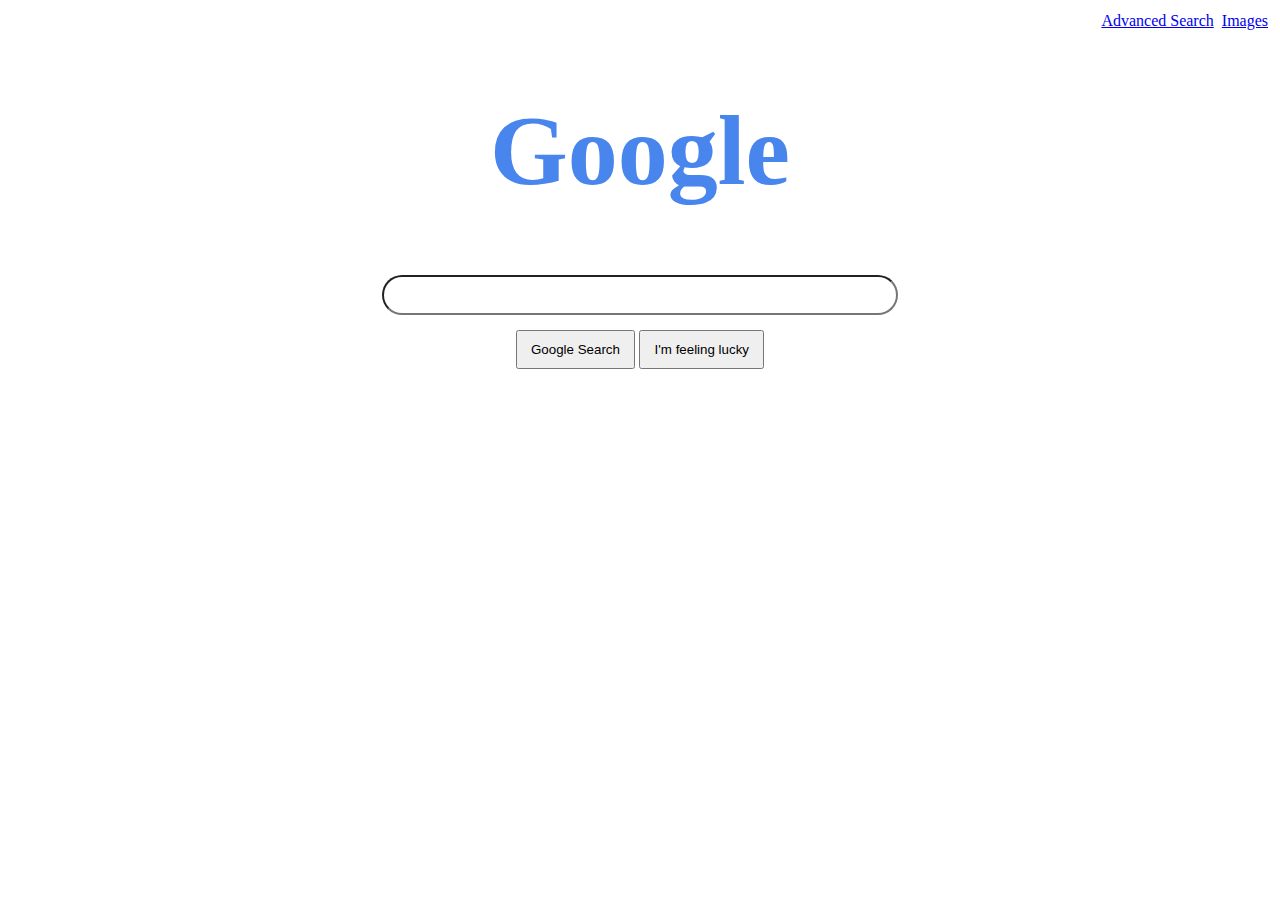
<file: index.html>
<!DOCTYPE html>
<html lang="en">
    <head>
        <title>Search</title>
        <link rel="stylesheet" href="index.css">
    </head>
    <body>
        <a href="imageSearch.html" id="links">Images</a>
        <a href="advancedSearch.html" id="links">Advanced Search</a>
        <br>
        <h1>Google</h1>
        <form action="https://google.com/search">
            <input class="searchBar" type="text" name="q">
            <br>
            <input type="submit" value="Google Search" class="button">
            <input type="submit" name="btnI" value="I'm feeling lucky" class="button">
        </form>

    </body>
</html>
</file>
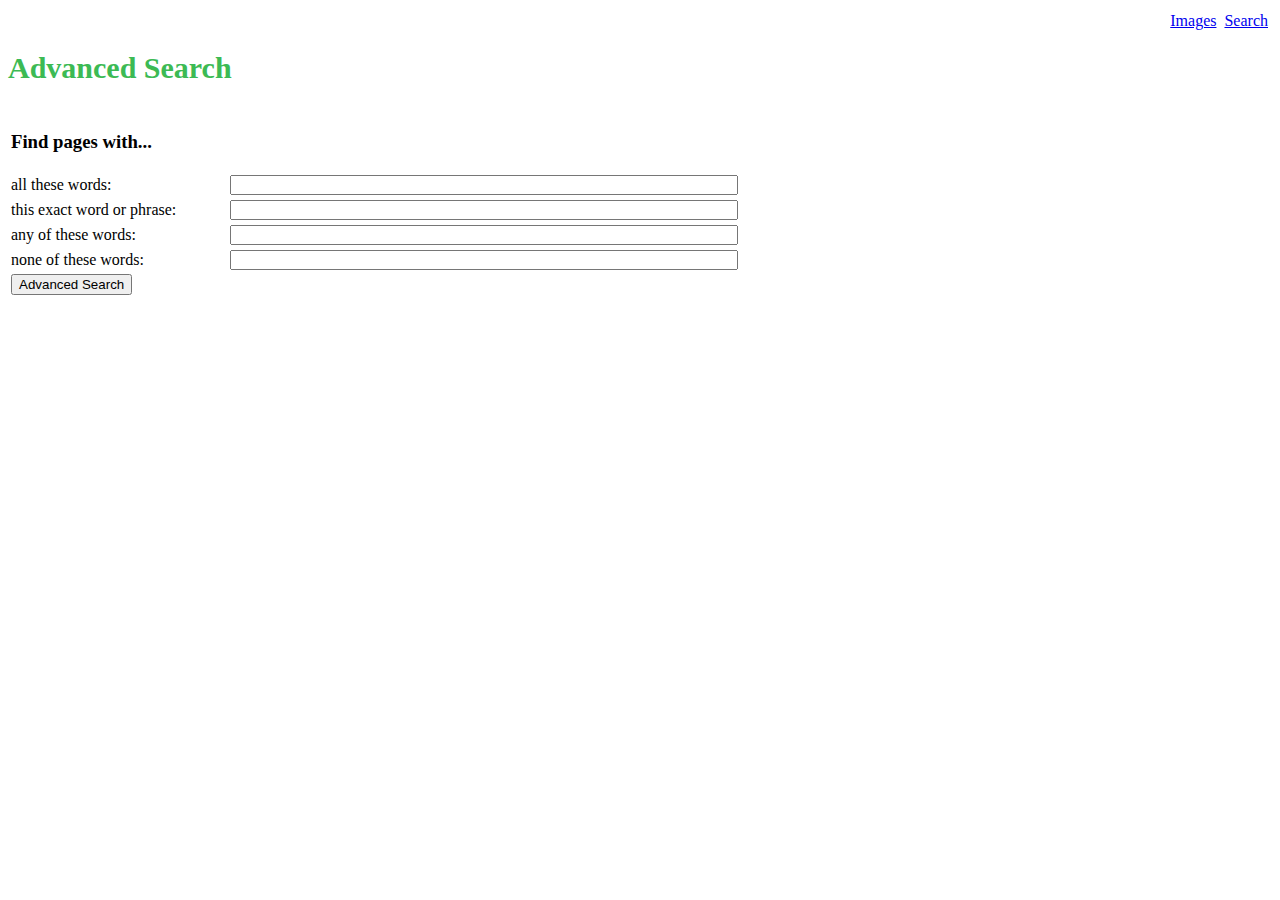
<file: advancedSearch.html>
<!DOCTYPE html>
<html lang="en">
    <head>
        <title>Search</title>
        <link rel="stylesheet" href="index.css">
    </head>
    <body>
        <a href="index.html" id="links">Search</a>
        <a href="imageSearch.html" id="links">Images</a>
        <br>
        <h2>Advanced Search</h2>
        <form action="https://google.com/search" class="advanced">
            <table>
                <tr>
                    <td><h3>Find pages with...</h3></td>
                </tr>
                <tr>
                    <td><label class="advancedText" for="allWords">all these words:</label></td>
                    <td><input class="advancedSearch" type="text" name="as_q"></td>
                </tr>
                <tr>
                    <td><label class="advancedText" for="exactWords">this exact word or phrase:</label></td>
                    <td><input class="advancedSearch" type="text" name="as_epq"></td>
                </tr>
                <tr>
                    <td><label class="advancedText" for="anyWords">any of these words:</label></td>
                    <td><input class="advancedSearch" type="text" name="as_oq"></td>
                </tr>
                <tr>
                    <td><label class="advancedText" for="noneWords">none of these words:</label></td>
                    <td><input class="advancedSearch" type="text" name="as_eq"></td>
                </tr>
                <tr>
                    <td><input type="submit" value="Advanced Search"></td>
                </tr>
            </table>
        </form>
    </body>
</html>
</file>
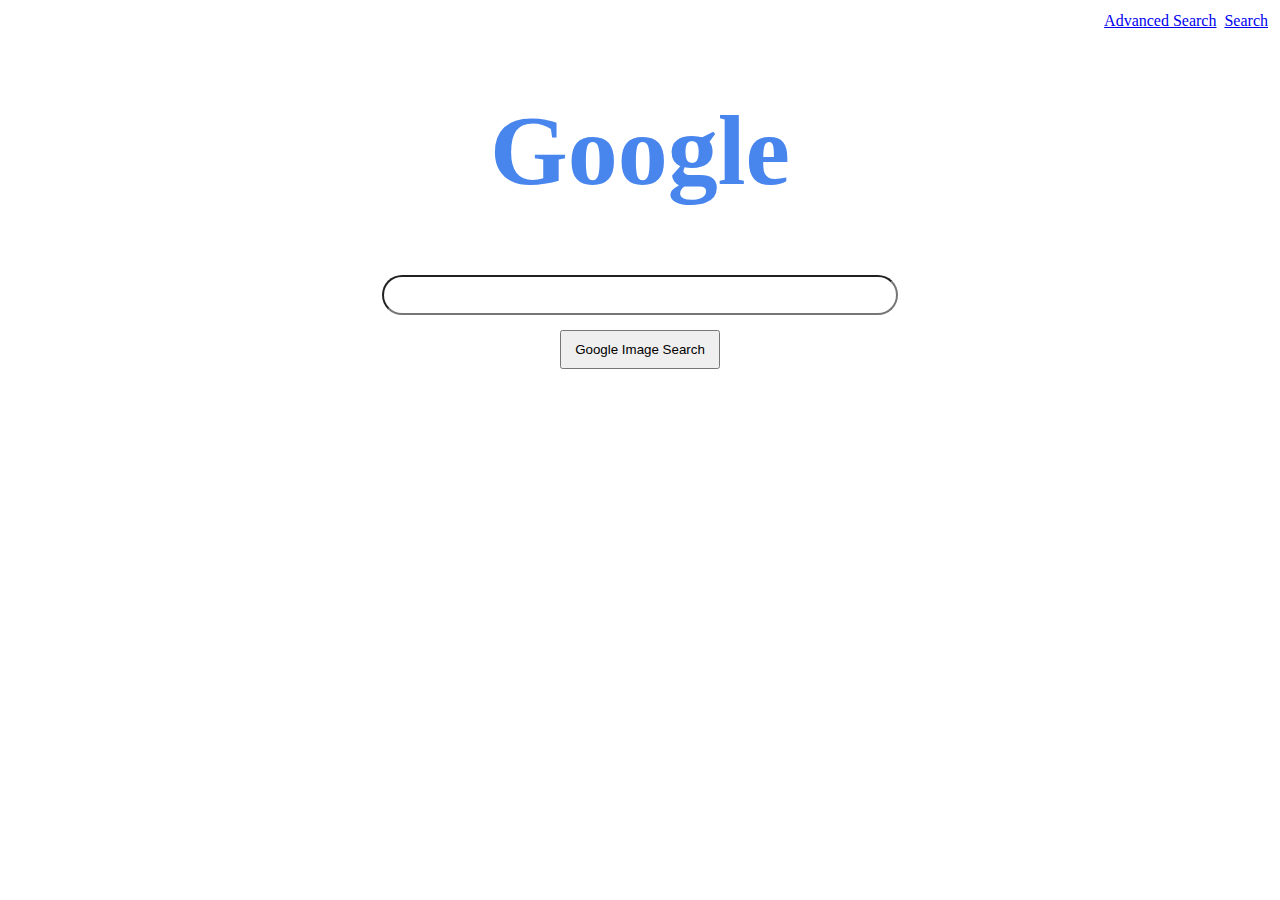
<file: imageSearch.html>
<!DOCTYPE html>
<html lang="en">
    <head>
        <title>Search</title>
        <link rel="stylesheet" href="index.css">
    </head>
    <body>
        <a href="index.html" id="links">Search</a>
        <a href="advancedSearch.html" id="links">Advanced Search</a>
        <br>
        <h1>Google</h1>
        <form action="https://google.com/search">
            <input class="searchBar"type="text" name="q">
            <input type="hidden" name="tbm" value="isch">
            <br>
            <input type="submit" value="Google Image Search" class="button">
        </form>
    </body>
</html>
</file>
<file: index.css>
h1 {
    text-align: center;
    font-size: 100px;
    color: #4885ed;
}
h2 {
    text-align: left;
    font-size: 30px;
    color: #3cba54;
}
form {
    text-align: center;
}

#links {
    text-align: right;
    float: right;
    padding: 0.25em;
}
.advanced {
    text-align: left;
    line-height: 20px;
}
.advancedText {
    padding-right: 50px;
}
.advancedSearch {
    font-size: 12px;
    width: 500px;
}
.searchBar {
    align-items: center;
    font-size: 15px;
    border-radius: 25px;
    line-height: 30px;
    padding: 0.2em;
    margin-bottom: 1.0em;
    width: 40%;
}

.button {
    padding-bottom: 0.75em;
    padding-top: 0.75em;
    padding-left: 1em;
    padding-right: 1em;
}
</file>
